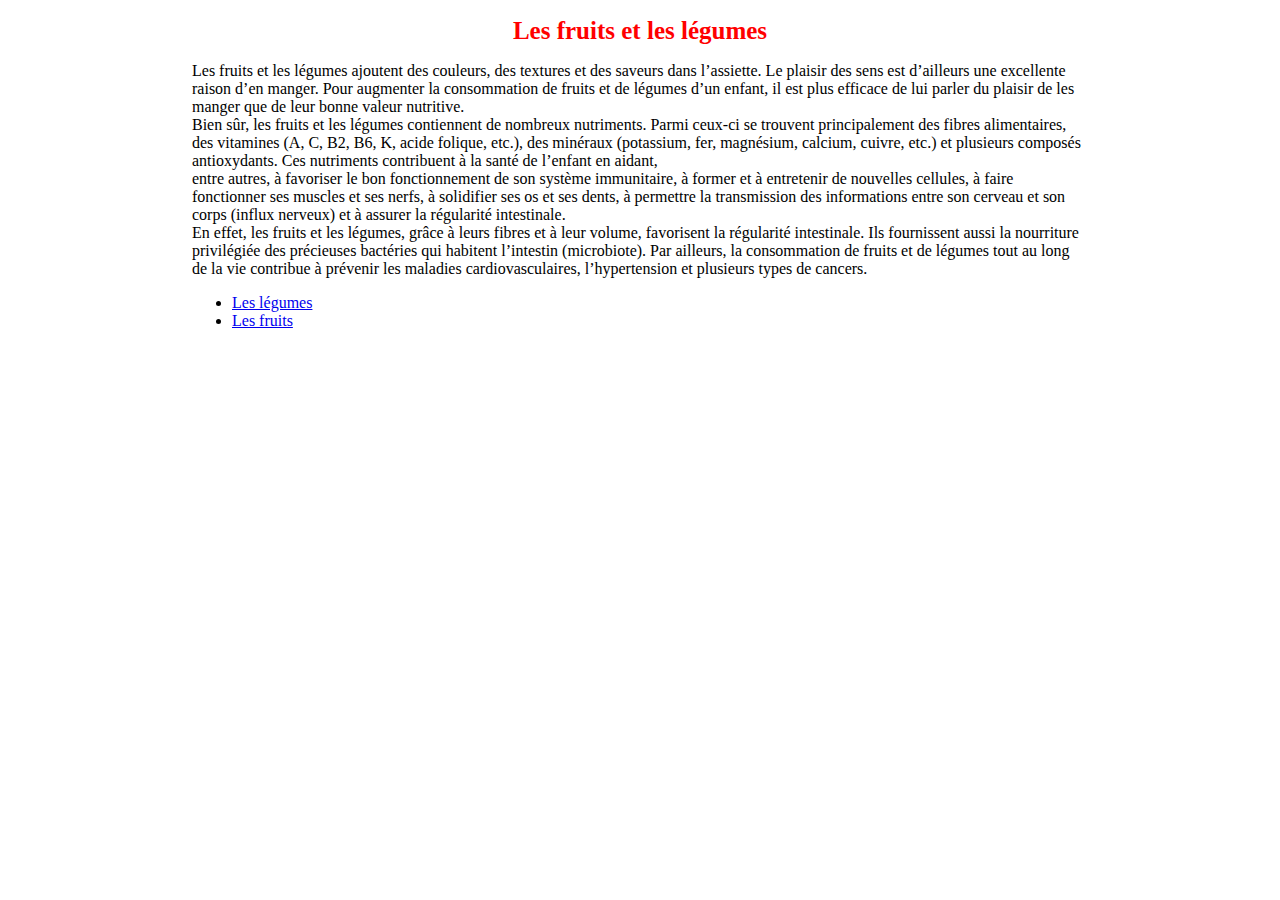
<file: index.html>
<!DOCTYPE html>
<html>
<head>
<title>Accueil</title>
 <link href="style.css" rel="stylesheet">
</head>

<body>
 <style>
  html, body{
  margin : 0;
  padding : 0;
}

h1{
 text-align : center;
  font-size : 25px;
  color:red;
  font-weight : bold;
}
 body {
  width : 70%;
  margin : auto;
  }
 </style>
 <h1>Les fruits et les légumes</h1>
<p>
 Les fruits et les légumes ajoutent des couleurs, des textures et des saveurs dans l’assiette. Le plaisir des sens est d’ailleurs une excellente raison d’en manger. Pour augmenter la consommation de fruits et de légumes d’un enfant, il est plus efficace de lui parler du plaisir de les manger que de leur bonne valeur nutritive.<br />

Bien sûr, les fruits et les légumes contiennent de nombreux nutriments. Parmi ceux-ci se trouvent principalement des fibres alimentaires, des vitamines (A, C, B2, B6, K, acide folique, etc.), des minéraux (potassium, fer, magnésium, calcium, cuivre, etc.) et plusieurs composés antioxydants. Ces nutriments contribuent à la santé de l’enfant en aidant,<br />
entre autres, à favoriser le bon fonctionnement de son système immunitaire, à former et à entretenir de nouvelles cellules, à faire fonctionner ses muscles et ses nerfs, à solidifier ses os et ses dents, à permettre la transmission des informations entre son cerveau et son corps (influx nerveux) et à assurer la régularité intestinale.<br />

En effet, les fruits et les légumes, grâce à leurs fibres et à leur volume, favorisent la régularité intestinale. Ils fournissent aussi la nourriture privilégiée des précieuses bactéries qui habitent l’intestin (microbiote). Par ailleurs, la consommation de fruits et de légumes tout au long de la vie contribue à prévenir les maladies cardiovasculaires, l’hypertension et plusieurs types de cancers.<br />
</p>
 
 <ul>
  <li><a href="legume.html">Les légumes</a></li>
  <li><a href="fruits.html">Les fruits</a></li>
 </ul>
 
</body>
</html>
</file>
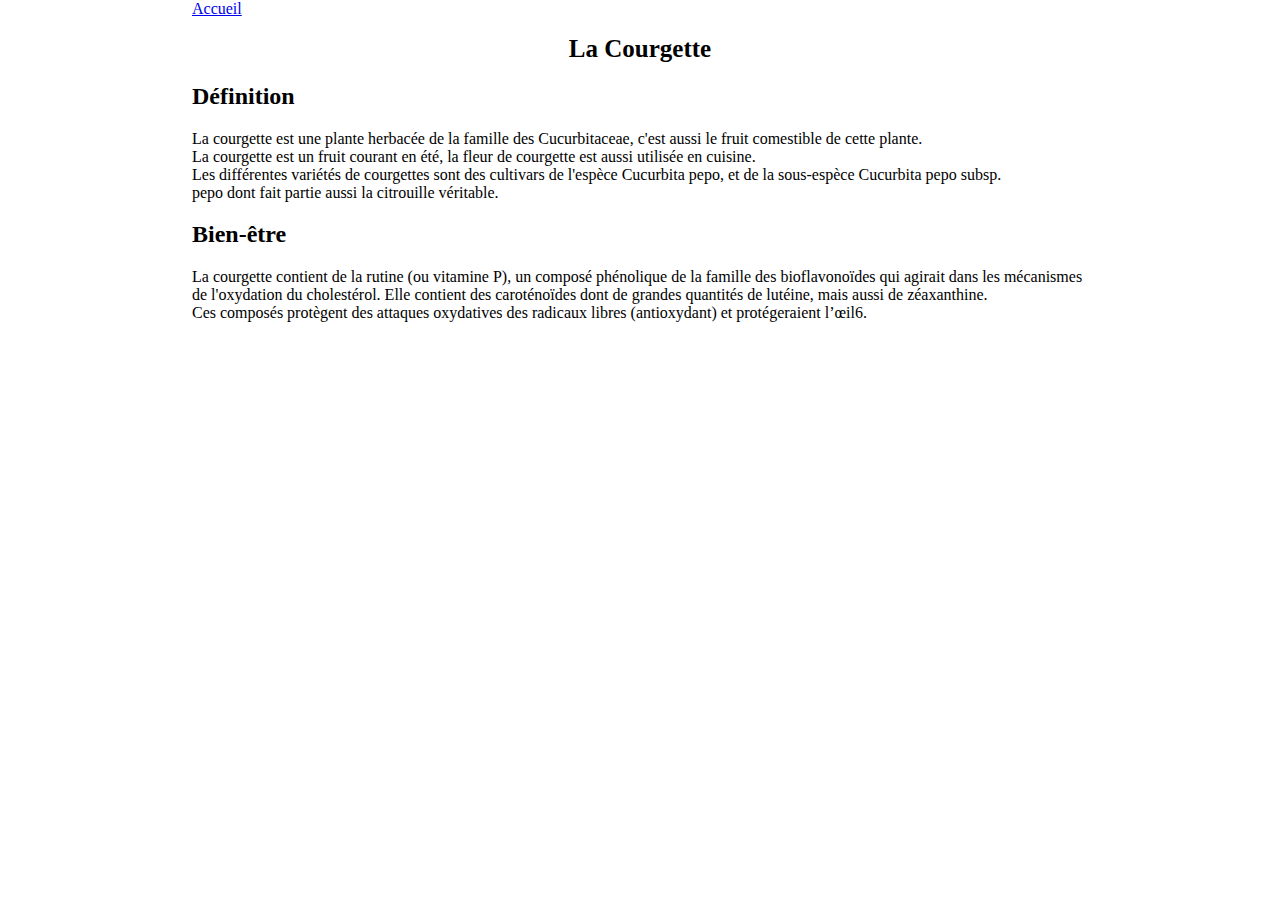
<file: courgette.html>
<!DOCTYPE html>
<html>
<head>
<title>Courgette</title>
</head>
<body>
  <style>
  html, body{
  margin : 0;
  padding : 0;
}

h1{
 text-align : center;
  font-size : 25px;
  font-weight : bold;
}
 body {
  width : 70%;
  margin : auto;
  }
 </style>
  <a href="index.html">Accueil</a>
<h1>La Courgette</h1>
<h2>Définition</h2>

<p>La courgette est une plante herbacée de la famille des Cucurbitaceae, c'est aussi le fruit comestible de cette plante.<br />
La courgette est un fruit courant en été, la fleur de courgette est aussi utilisée en cuisine.<br />
Les différentes variétés de courgettes sont des cultivars de l'espèce Cucurbita pepo, et de la sous-espèce Cucurbita pepo subsp.<br />
pepo dont fait partie aussi la citrouille véritable.
</p>

<h2>Bien-être</h2>
<p>La courgette contient de la rutine (ou vitamine P), un composé phénolique de la famille des bioflavonoïdes qui agirait dans les mécanismes<br />
de l'oxydation du cholestérol. Elle contient des caroténoïdes dont de grandes quantités de lutéine, mais aussi de zéaxanthine.<br />
Ces composés protègent des attaques oxydatives des radicaux libres (antioxydant) et protégeraient l’œil6. </p>
</body>
</html>
</file>
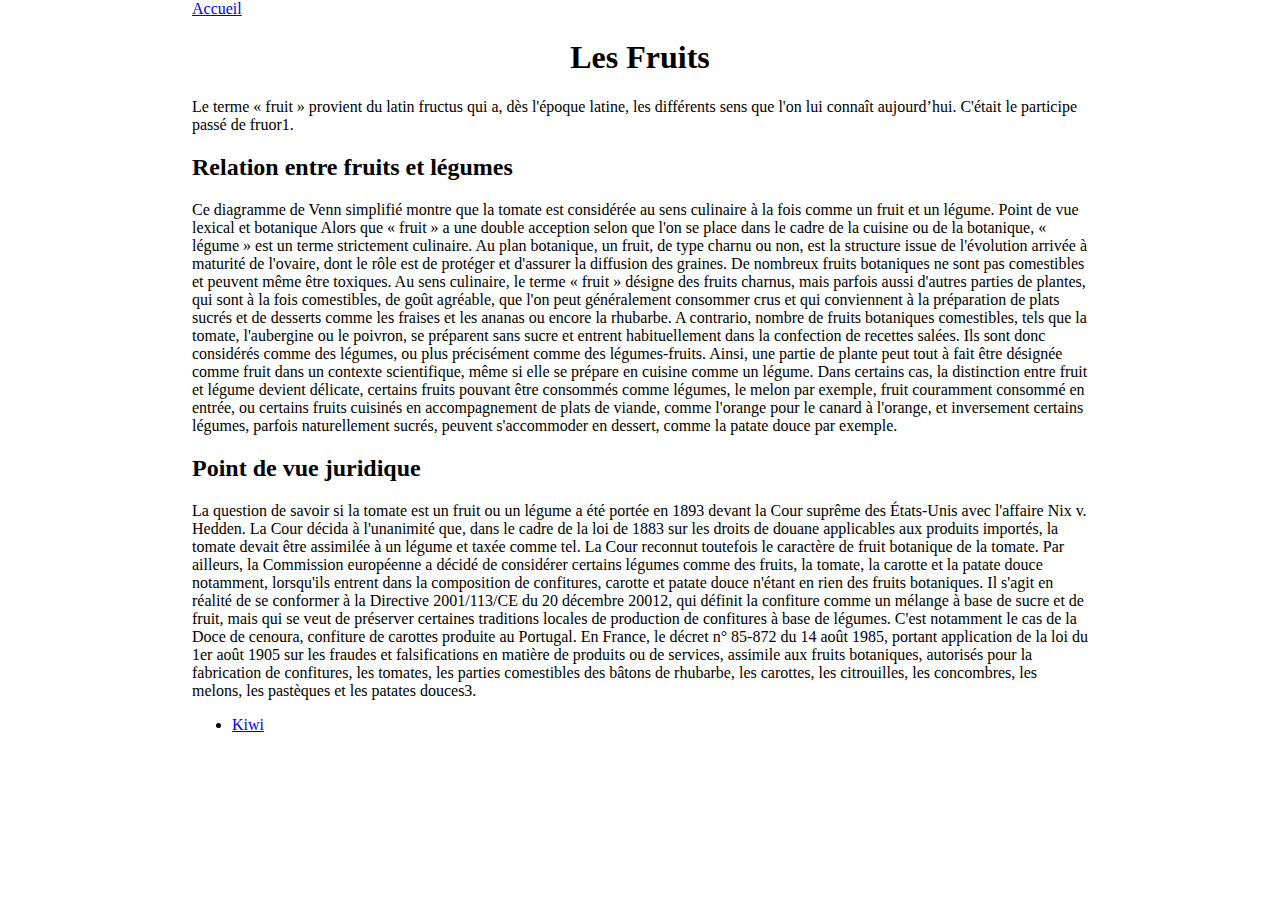
<file: fruits.html>
<!DOCTYPE html>
<head>
  <title> Fruits </title>
</head>
<body>
  <style>
  h1{
    text-align : center;
    }
  body {
    width : 70%;
    margin : auto;
    }
  
  
  </style>
  <a href="index.html">Accueil</a>
  <h1>Les Fruits</h1>
  <p>Le terme « fruit » provient du latin fructus qui a, dès l'époque latine, les différents sens que l'on lui connaît aujourd’hui. C'était le participe passé de fruor1.</p>

<h2>Relation entre fruits et légumes</h2>

<p>Ce diagramme de Venn simplifié montre que la tomate est considérée au sens culinaire à la fois comme un fruit et un légume.
Point de vue lexical et botanique
Alors que « fruit » a une double acception selon que l'on se place dans le cadre de la cuisine ou de la botanique, « légume » est un terme strictement culinaire.

Au plan botanique, un fruit, de type charnu ou non, est la structure issue de l'évolution arrivée à maturité de l'ovaire, dont le rôle est de protéger et d'assurer la diffusion des graines. De nombreux fruits botaniques ne sont pas comestibles et peuvent même être toxiques.

Au sens culinaire, le terme « fruit » désigne des fruits charnus, mais parfois aussi d'autres parties de plantes, qui sont à la fois comestibles, de goût agréable, que l'on peut généralement consommer crus et qui conviennent à la préparation de plats sucrés et de desserts comme les fraises et les ananas ou encore la rhubarbe.

A contrario, nombre de fruits botaniques comestibles, tels que la tomate, l'aubergine ou le poivron, se préparent sans sucre et entrent habituellement dans la confection de recettes salées. Ils sont donc considérés comme des légumes, ou plus précisément comme des légumes-fruits. Ainsi, une partie de plante peut tout à fait être désignée comme fruit dans un contexte scientifique, même si elle se prépare en cuisine comme un légume.

Dans certains cas, la distinction entre fruit et légume devient délicate, certains fruits pouvant être consommés comme légumes, le melon par exemple, fruit couramment consommé en entrée, ou certains fruits cuisinés en accompagnement de plats de viande, comme l'orange pour le canard à l'orange, et inversement certains légumes, parfois naturellement sucrés, peuvent s'accommoder en dessert, comme la patate douce par exemple.</p>

<h2>Point de vue juridique</h2>
<p>La question de savoir si la tomate est un fruit ou un légume a été portée en 1893 devant la Cour suprême des États-Unis avec l'affaire Nix v. Hedden. La Cour décida à l'unanimité que, dans le cadre de la loi de 1883 sur les droits de douane applicables aux produits importés, la tomate devait être assimilée à un légume et taxée comme tel. La Cour reconnut toutefois le caractère de fruit botanique de la tomate.

Par ailleurs, la Commission européenne a décidé de considérer certains légumes comme des fruits, la tomate, la carotte et la patate douce notamment, lorsqu'ils entrent dans la composition de confitures, carotte et patate douce n'étant en rien des fruits botaniques. Il s'agit en réalité de se conformer à la Directive 2001/113/CE du 20 décembre 20012, qui définit la confiture comme un mélange à base de sucre et de fruit, mais qui se veut de préserver certaines traditions locales de production de confitures à base de légumes. C'est notamment le cas de la Doce de cenoura, confiture de carottes produite au Portugal.

En France, le décret n° 85-872 du 14 août 1985, portant application de la loi du 1er août 1905 sur les fraudes et falsifications en matière de produits ou de services, assimile aux fruits botaniques, autorisés pour la fabrication de confitures, les tomates, les parties comestibles des bâtons de rhubarbe, les carottes, les citrouilles, les concombres, les melons, les pastèques et les patates douces3.</p>

  <ul>
    <li><a href="kiwi.html">Kiwi</a></li>
  </ul>
</body>
</file>
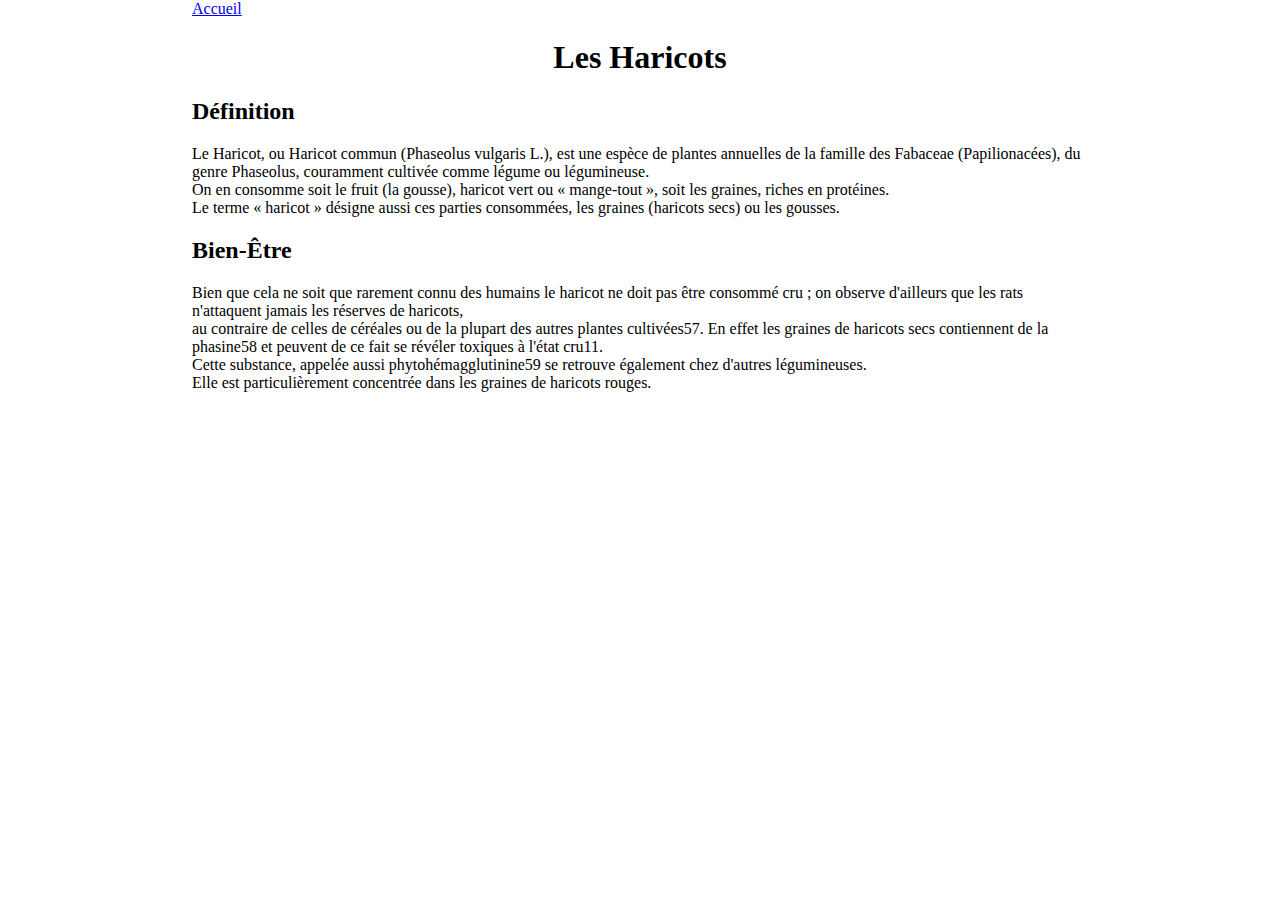
<file: haricot.html>
<!DOCTYPE html>
<html>
<head>
<title>Les Haricots</title>
</head>

<body>
  <style>
    body{
      width : 70%;
      margin : auto;
    }
    h1{
     text-align : center; 
    }
  </style>
  
  <a href="index.html">Accueil</a>
<h1>Les Haricots</h1>

<h2>Définition</h2>
<p>Le Haricot, ou Haricot commun (Phaseolus vulgaris L.), est une espèce de plantes annuelles de la famille des Fabaceae (Papilionacées), du genre Phaseolus, couramment cultivée comme légume ou légumineuse.<br /> 
On en consomme soit le fruit (la gousse), haricot vert ou « mange-tout », soit les graines, riches en protéines.<br />
Le terme « haricot » désigne aussi ces parties consommées, les graines (haricots secs) ou les gousses. </p>

<h2>Bien-Être</h2>
<p>Bien que cela ne soit que rarement connu des humains le haricot ne doit pas être consommé cru ; on observe d'ailleurs que les rats n'attaquent jamais les réserves de haricots,<br />
au contraire de celles de céréales ou de la plupart des autres plantes cultivées57. En effet les graines de haricots secs contiennent de la phasine58 et peuvent de ce fait se révéler toxiques à l'état cru11.<br />
Cette substance, appelée aussi phytohémagglutinine59 se retrouve également chez d'autres légumineuses.<br />
Elle est particulièrement concentrée dans les graines de haricots rouges.</p>

</body>


</html>
</file>
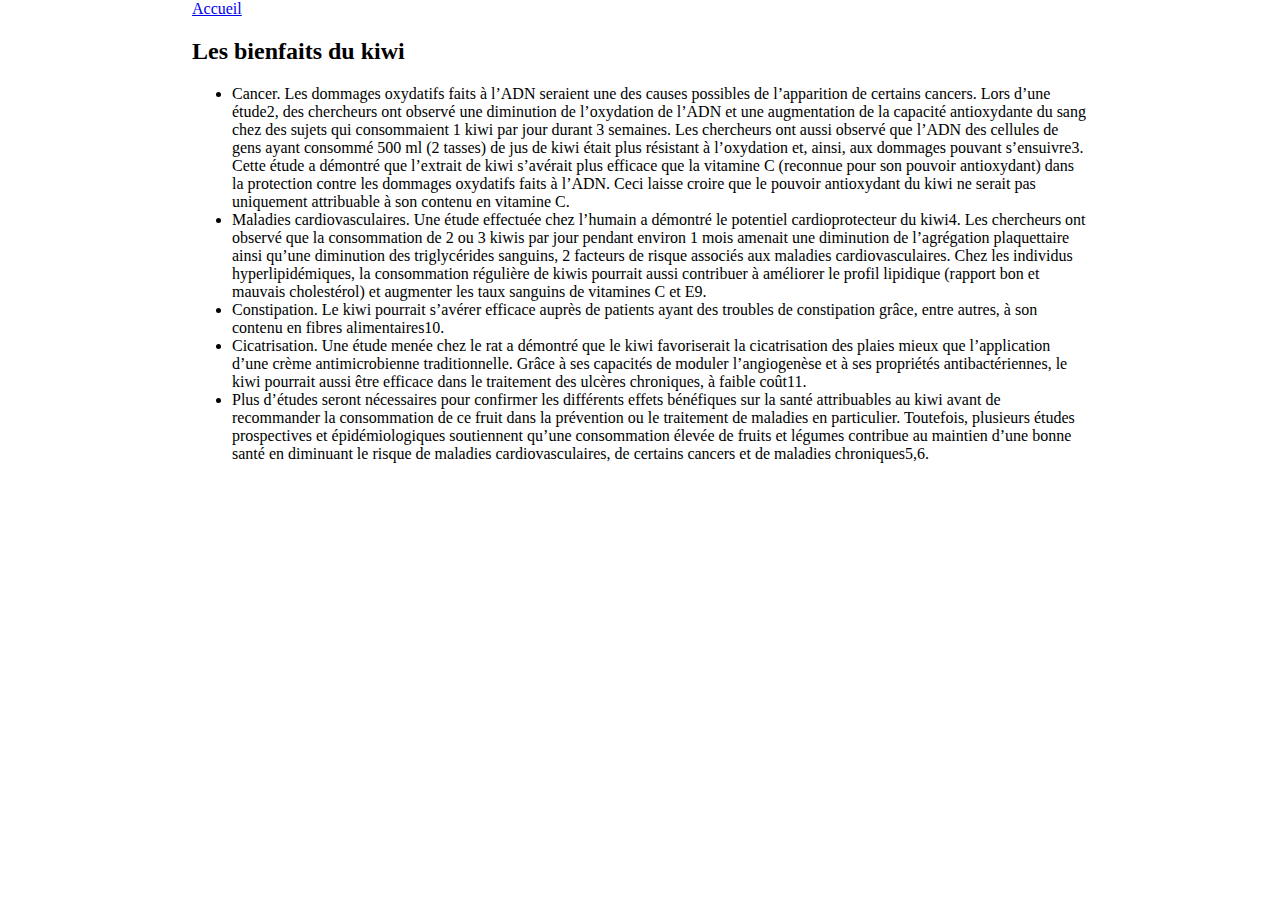
<file: kiwi.html>
<!DOCTYPE html>
<head>
  <title> Kiwi </title>
</head>
<body>
  <style>
  body{
    width : 70%;
    margin : auto;
    }
    
    h1{
     text-align : center; 
    }
  
  </style>
  
  <a href="index.html">Accueil</a>
 <h2>Les bienfaits du kiwi</h2>
<ul>
<li>Cancer. Les dommages oxydatifs faits à l’ADN seraient une des causes possibles de l’apparition de certains cancers. Lors d’une étude2, des chercheurs ont observé une diminution de l’oxydation de l’ADN et une augmentation de la capacité antioxydante du sang chez des sujets qui consommaient 1 kiwi par jour durant 3 semaines. Les chercheurs ont aussi observé que l’ADN des cellules de gens ayant consommé 500 ml (2 tasses) de jus de kiwi était plus résistant à l’oxydation et, ainsi, aux dommages pouvant s’ensuivre3. Cette étude a démontré que l’extrait de kiwi s’avérait plus efficace que la vitamine C (reconnue pour son pouvoir antioxydant) dans la protection contre les dommages oxydatifs faits à l’ADN. Ceci laisse croire que le pouvoir antioxydant du kiwi ne serait pas uniquement attribuable à son contenu en vitamine C.</li>
<li>Maladies cardiovasculaires. Une étude effectuée chez l’humain a démontré le potentiel cardioprotecteur du kiwi4. Les chercheurs ont observé que la consommation de 2 ou 3 kiwis par jour pendant environ 1 mois amenait une diminution de l’agrégation plaquettaire ainsi qu’une diminution des triglycérides sanguins, 2 facteurs de risque associés aux maladies cardiovasculaires. Chez les individus hyperlipidémiques, la consommation régulière de kiwis pourrait aussi contribuer à améliorer le profil lipidique (rapport bon et mauvais cholestérol) et augmenter les taux sanguins de vitamines C et E9.</li>
<li>Constipation. Le kiwi pourrait s’avérer efficace auprès de patients ayant des troubles de constipation grâce, entre autres, à son contenu en fibres alimentaires10.</li>
<li>Cicatrisation. Une étude menée chez le rat a démontré que le kiwi favoriserait la cicatrisation des plaies mieux que l’application d’une crème antimicrobienne traditionnelle. Grâce à ses capacités de moduler l’angiogenèse et à ses propriétés antibactériennes, le kiwi pourrait aussi être efficace dans le traitement des ulcères chroniques, à faible coût11.</li>
<li>Plus d’études seront nécessaires pour confirmer les différents effets bénéfiques sur la santé attribuables au kiwi avant de recommander la consommation de ce fruit dans la prévention ou le traitement de maladies en particulier. Toutefois, plusieurs études prospectives et épidémiologiques soutiennent qu’une consommation élevée de fruits et légumes contribue au maintien d’une bonne santé en diminuant le risque de maladies cardiovasculaires, de certains cancers et de maladies chroniques5,6.</li>
</ul>
</body>
</file>
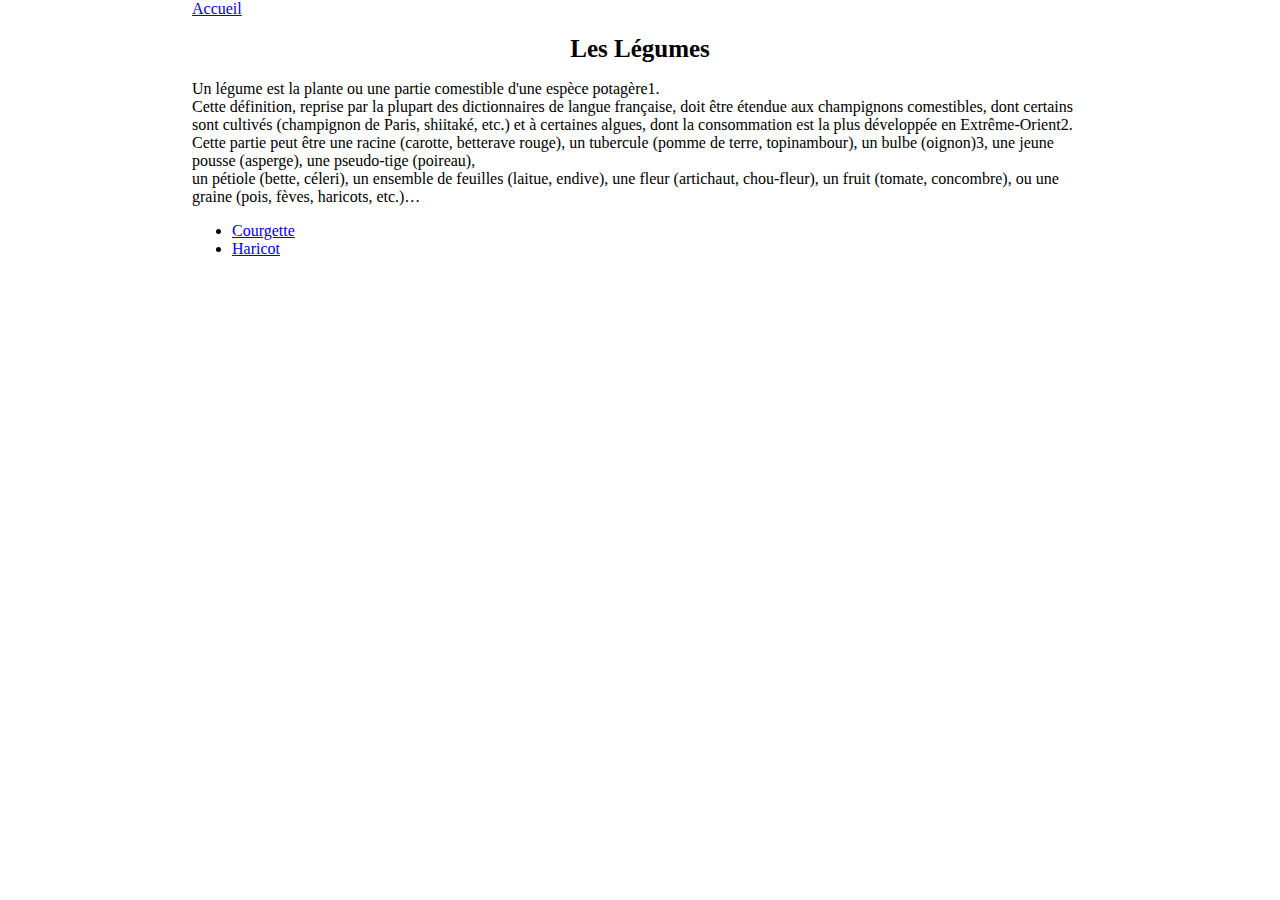
<file: legume.html>
<!DOCTYPE html>
<html>
  <head>
    <title>Légumes</title>
  </head>
  
  <body>
    <style>
  html, body{
  margin : 0;
  padding : 0;
}

h1{
 text-align : center;
  font-size : 25px;
  font-weight : bold;
}
 body{
  width : 70%;
  margin : auto;
  }
 </style>
    <a href="index.html">Accueil</a>
  <h1>Les Légumes</h1>
  <p>
  Un légume est la plante ou une partie comestible d'une espèce potagère1.<br /> Cette définition, reprise par la plupart des dictionnaires de langue française, doit être étendue aux champignons comestibles, dont certains sont cultivés (champignon de Paris, shiitaké, etc.) et à certaines algues, dont la consommation est la plus développée en Extrême-Orient2. Cette partie peut être une racine (carotte, betterave rouge), un tubercule (pomme de terre, topinambour), un bulbe (oignon)3, une jeune pousse (asperge), une pseudo-tige (poireau),<br /> un pétiole (bette, céleri), un ensemble de feuilles (laitue, endive), une fleur (artichaut, chou-fleur), un fruit (tomate, concombre), ou une graine (pois, fèves, haricots, etc.)… 
  </p>
    <ul>
      <li><a href="courgette.html">Courgette</a></li>
      <li><a href="haricot.html">Haricot</a></li>
    </ul>
  </body>
</html>
</file>
<file: style.css>
html, body{
  margin : 0;
  padding : 0;
}

h1{
  font-size : 25px;
  font-weight : bold;
}
</file>
